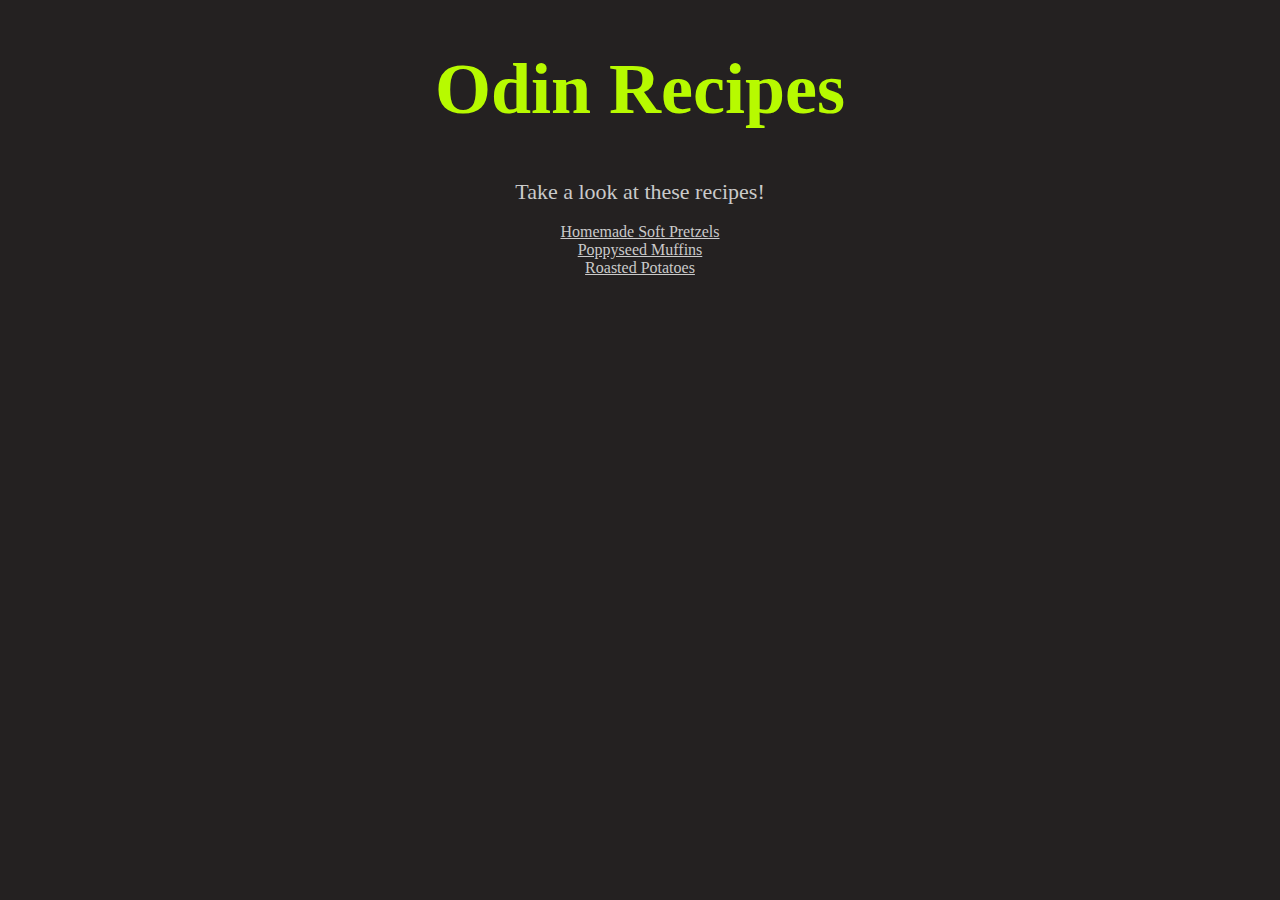
<file: index.html>
<!DOCTYPE html>
<html lang="en">
<head>
    <meta charset="utf-8">
    <title>Odin Recipes</title>
    <link href="style.css" rel="stylesheet">
</head>
<body>
    <h1 id="main-title">Odin Recipes</h1>
    <div id="title-desc">Take a look at these recipes!</div><br>
    <div class="recipe">
    <a href="./recipes/pretzels.html">Homemade Soft Pretzels</a><br>
    <a href="./recipes/poppyseed_muffins.html">Poppyseed Muffins</a><br>
    <a href="./recipes/potatoes.html">Roasted Potatoes</a><br>
    </div>
</body>
</html>
</file>
<file: style.css>
* {
    color: rgb(202, 202, 202);
    background-color: rgb(36, 33, 33);
    font-family: 'Chewy', cursive;
}

h1 {
    color: rgb(183, 250, 0);
    font-size: 72px;
    text-align: center;
}

h2 {
    color: rgb(77, 77, 247);
    font-size: 40px;
}

.recipe {
    text-align: center;
}

.steps,
.description {
    width: 700px
}

.main-title {
    font-size: 90px;
}

#title-desc {
    text-align: center;
    font-size: 22px;
}
</file>
